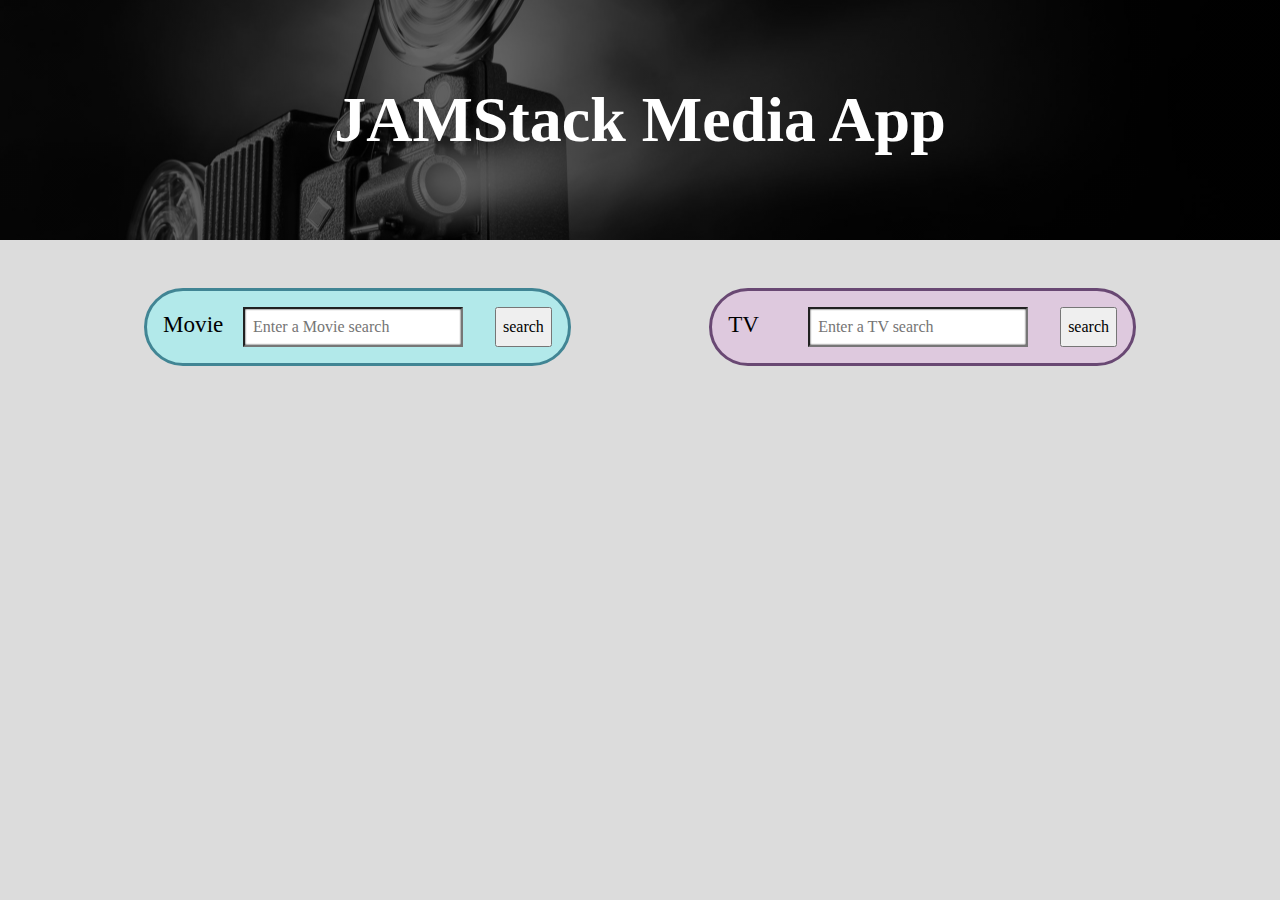
<file: index.html>
<!DOCTYPE html>
<html lang="en">
  <head>
    <meta charset="UTF-8" />
    <meta http-equiv="X-UA-Compatible" content="IE=edge" />
    <meta name="viewport" content="width=device-width, initial-scale=1.0" />
    <title>TMDB - Home</title>
    <link rel="stylesheet" href="./css/main.css" />
    <link rel="preconnect" href="https://fonts.googleapis.com" />
    <link rel="preconnect" href="https://fonts.gstatic.com" crossorigin />
    <link
      href="https://fonts.googleapis.com/css2?family=Raleway&display=swap"
      rel="stylesheet"
    />

    <script src="./js/main.js" type="module" defer></script>
    <meta
      http-equiv="Content-Security-Policy"
      content="default-src https: ;
                img-src 'self' https://image.tmdb.org/; 
                connect-src 'self' https://api.themoviedb.org; 
                script-src 'self' 'unsafe-inline'; 
                style-src 'self' https://fonts.google.com/ https://fonts.googleapis.com/; 
                font-src 'self' https://fonts.google.com/ https://fonts.gstatic.com/; "
    />
  </head>
  <body id="index">
    <div class="header">
      <div class="container">
        <header>
          <a href="./index.html">
            <h1>JAMStack Media App</h1>
          </a>
        </header>
      </div>
    </div>

    <main>
      <section class="forms">
        <div class="container flex">
          <section class="movie-search">
            <div class="container">
              <form class="form" data-media="movie" action="">
                <label for="movie">Movie</label>
                <input
                  id="movie"
                  name="movie"
                  type="text"
                  placeholder="Enter a Movie search"
                />
                <button>search</button>
              </form>
            </div>
          </section>
          <section class="tv-search">
            <div class="container">
              <form class="form" data-media="tv" action="">
                <label for="tv">TV</label>
                <input
                  id="tv"
                  name="tv"
                  type="text"
                  placeholder="Enter a TV search"
                />
                <button>search</button>
              </form>
            </div>
          </section>
        </div>
      </section>

      <div class="card-section container">
        <div class="error-message"></div>
        <div class="non-error-messages">
          <div class="search-message">
            <!-- insert search message here -->
          </div>
          <div class="loader-circle-wrap">
            <svg
              class="loader-spinner"
              xmlns="http://www.w3.org/2000/svg"
              viewBox="0 0 72 72"
            >
              <circle cx="36" cy="36" r="32" stroke-miterlimit="10" />
            </svg>
          </div>
          <div class="user-message">
            <!-- insert messages to user here (i.e. no results, please enter a search, etc.) -->
          </div>
        </div>
        <div class="content">
          <ul class="flex card-group" id="movie-tv-cards">
            <!-- insert movie or tv cards here -->
          </ul>
        </div>
      </div>
    </main>
  </body>
</html>
</file>
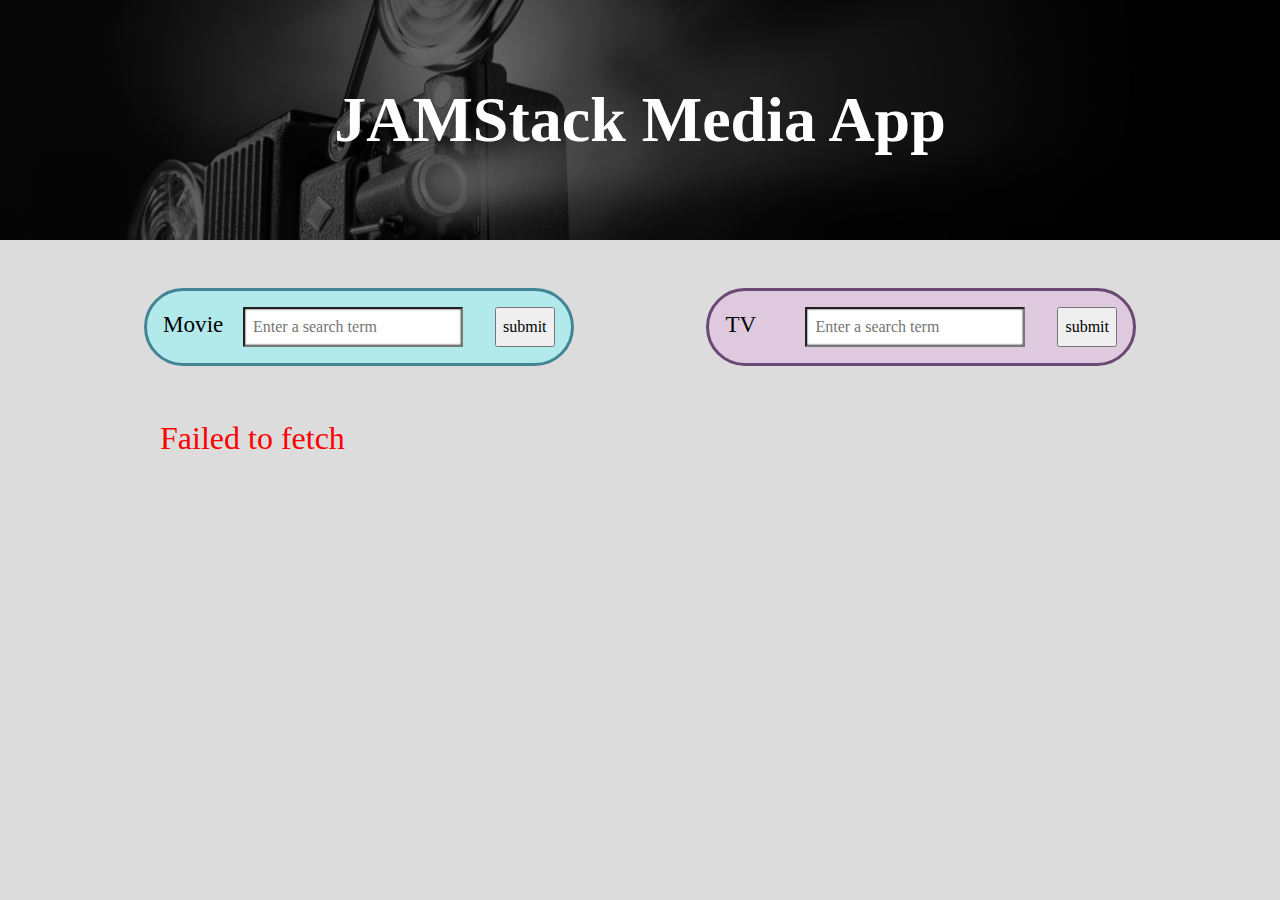
<file: credits.html>
<!DOCTYPE html>
<html lang="en">
  <head>
    <meta charset="UTF-8" />
    <meta http-equiv="X-UA-Compatible" content="IE=edge" />
    <meta name="viewport" content="width=device-width, initial-scale=1.0" />
    <title>TMDB - Credits</title>
    <link rel="stylesheet" href="./css/main.css" />
    <link rel="preconnect" href="https://fonts.googleapis.com" />
    <link rel="preconnect" href="https://fonts.gstatic.com" crossorigin />
    <link
      href="https://fonts.googleapis.com/css2?family=Raleway&display=swap"
      rel="stylesheet"
    />

    <script src="./js/main.js" type="module" defer></script>
    <meta
      http-equiv="Content-Security-Policy"
      content="default-src https: ;
                img-src 'self' https://image.tmdb.org/; 
                connect-src 'self' https://api.themoviedb.org; 
                script-src 'self' 'unsafe-inline'; 
                style-src 'self' https://fonts.google.com/ https://fonts.googleapis.com/; 
                font-src 'self' https://fonts.google.com/ https://fonts.gstatic.com/; "
    />
  </head>
  <body id="credits">
    <div class="header">
      <div class="container">
        <header>
          <a href="./index.html"><h1>JAMStack Media App</h1></a>
        </header>
      </div>
    </div>
    <section class="forms">
      <div class="container flex">
        <section class="movie-search">
          <div class="container">
            <form class="form" data-media="movie" action="">
              <label for="movie">Movie</label>
              <input
                id="movie"
                name="movie"
                type="text"
                placeholder="Enter a search term"
              />
              <button>submit</button>
            </form>
          </div>
        </section>
        <section class="tv-search">
          <div class="container">
            <form class="form" data-media="tv" action="">
              <label for="tv">TV</label>
              <input
                id="tv"
                name="tv"
                type="text"
                placeholder="Enter a search term"
              />
              <button>submit</button>
            </form>
          </div>
        </section>
      </div>
    </section>

    <div class="card-section container">
      <div class="error-message"></div>
      <div class="non-error-messages">
        <div class="search-message">
          <!-- insert search message here -->
        </div>
        <div class="loader-circle-wrap">
          <svg
            class="loader-spinner"
            xmlns="http://www.w3.org/2000/svg"
            viewBox="0 0 72 72"
          >
            <circle cx="36" cy="36" r="32" stroke-miterlimit="10" />
          </svg>
        </div>
        <div class="user-message">
          <!-- insert messages to user here (i.e. no results, please enter a search, etc.) -->
        </div>
      </div>
      <div class="credits-content">
        <ul class="grid card-group" id="credits-cards">
          <!-- insert movie or tv cards here -->
        </ul>
      </div>
    </div>
  </body>
</html>
</file>
<file: css/main.css>
/* JAMStack API specific styles start on line 104 */

/* Box sizing rules */
*,
*::before,
*::after {
  box-sizing: border-box;
}

/* Remove default margin */
h1,
h2,
h3,
h4,
h5,
h6,
p,
figure,
blockquote,
ul,
ol,
dl,
dd {
  margin: 0 0 1.5rem;
}

/* Remove list styles on ul, ol elements with a list role, which suggests default styling will be removed */
ul[role="list"],
ol[role="list"] {
  list-style: none;
}

/* Set core root defaults */
html {
  line-height: 1.5;
  font-family: "Raleway", serif, system-ui, -apple-system, BlinkMacSystemFont,
    "Segoe UI", Oxygen, Ubuntu, Cantarell, "Open Sans", "Helvetica Neue",
    sans-serif;
}

html:focus-within {
  scroll-behavior: smooth;
}

/* Set core body defaults */
body {
  min-height: 100vh;
  text-rendering: optimizeSpeed;
  line-height: 1.5;
  margin: 0;
}

/* A elements that don't have a class get default styles */
a {
  text-decoration-skip-ink: auto;
  color: #36bf7f;
}

a:hover,
a:focus {
  color: #d96666;
}

/* Make images easier to work with */
img,
picture,
svg {
  /* max-width: 100%; */
  display: block;
}

svg {
  fill: currentColor;
}

svg:not(:root) {
  overflow: hidden;
}
/* Inherit fonts for inputs and buttons */
input,
button,
textarea,
select {
  font: inherit;
}

/* Remove all animations, transitions and smooth scroll for people that prefer not to see them */
@media (prefers-reduced-motion: reduce) {
  html:focus-within {
    scroll-behavior: auto;
  }

  *,
  *::before,
  *::after {
    animation-duration: 0.01ms !important;
    animation-iteration-count: 1 !important;
    transition-duration: 0.01ms !important;
    scroll-behavior: auto !important;
  }
}

/*----- Start of JAMStack Media Assignment ----- */
:root {
  --color-movie: #418594;
  --color-movie-light: #b2e9ea;
  --color-tv: #694873;
  --color-tv-light: #dec9de;
}

.header {
  width: 100%;
  background-image: linear-gradient(to bottom, #0009, #0009),
    url(../images/tmdb-header2.jpeg);
  background-position: center;
  background-size: cover;
  height: 15rem;
  display: flex;
  align-items: center;
  margin-bottom: 2rem;
}

.header .container {
  display: flex;
  justify-content: center;
}

.container {
  width: min(65em, 100%);
  margin: 0 auto;
  padding-left: 1.5rem;
  padding-right: 1.5rem;
}

h1 {
  font-size: 2rem;
  margin-bottom: 0;
  color: #ffffff;
}

h2 {
  margin-top: 1.5rem;
  font-size: 2rem;
}

label {
  font-size: 1.444rem;
  margin: 1rem;
  width: 3rem;
}

body {
  background-color: #dcdcdc;
}

.container.flex {
  display: flex;
  flex-direction: column;
  justify-content: space-between;
  padding-left: 0;
  padding-right: 0;
  margin-bottom: 2rem;
}

.form {
  margin: 1rem 0;
  display: flex;
  flex-direction: column;
  justify-content: center;
  /* max-width: 30rem; */
  border-radius: 3rem;
}

.form input {
  margin: 1rem;
  box-shadow: inset 0 0 2px;
  height: 2.5rem;
  padding: 0.5rem;
}

.form button {
  margin: 1rem;
}

.movie-search .form {
  border: 0.2rem var(--color-movie) solid;
  background-color: var(--color-movie-light);
}

.tv-search .form {
  border: 0.2rem var(--color-tv) solid;
  background-color: var(--color-tv-light);
}

.content img {
  max-width: 20rem;
  box-shadow: 0 1rem 1rem #808080;
  padding: 0.5rem;
}

.card-group {
  display: grid;
  gap: 1rem;
  list-style-type: none;
  padding: 0;
}

.card {
  display: flex;
  flex-direction: column;
  justify-content: space-between;
  flex-grow: 1;
  /* align-items: center;  */
  color: black;
  border: black solid 0.1rem;
  border-radius: 0.5rem;
  box-shadow: 0 0.25rem 0.5rem #0002;
  text-decoration: none;
  overflow: hidden;
  background-color: #85c080;
  -webkit-border-radius: 0.5rem;
  -moz-border-radius: 0.5rem;
  -ms-border-radius: 0.5rem;
  -o-border-radius: 0.5rem;
}

.content .card:hover,
.content .card:focus {
  /* background-color: #d7de95; */
  background-color: #e2e4cf;
}

.movie-card {
  background-color: var(--color-movie-light);
  border: 0.1rem var(--color-movie) solid;
}

.tv-card {
  background-color: var(--color-tv-light);
  border: 0.1rem var(--color-tv) solid;
}

.img:hover,
.img:focus {
  box-shadow: 0px 0px 5px #fff;
}

h3 {
  color: #002b4c;
  padding: 1rem 1rem 0;
  font-size: 1.563rem;
  margin-bottom: 1rem;
}

.credits-link {
  text-decoration: none;
  display: flex;
  flex-direction: column;
  align-items: center;
  padding: 1rem;
}

.card__text {
  padding: 1rem;
}

.card__text p {
  padding: 1rem;
  color: black;
}

.card-section .choose.active {
  display: inline;
  font-size: 1.5rem;
  color: #002b4c;
}

.default-media {
  width: 100%;
}

.search-message p {
  font-size: 2rem;
  margin-bottom: 2rem;
}

.user-message p {
  font-size: 2rem;
  margin-bottom: 2rem;
}

.movie-term {
  color: var(--color-movie);
}

.tv-term {
  color: var(--color-tv);
}

.error-message {
  display: flex;
  align-items: baseline;
}

.error-message p {
  color: red;
  font-size: 2rem;
  padding-left: 1rem;
  font-family: "sans-serif";
}

.error-message .material-symbols-outlined {
  font-size: 2rem;
}

@media only screen and (min-width: 45em) {
  .credits-link {
    flex-direction: row;
    padding: 0;
  }

  .form {
    flex-direction: row;
    max-width: 30rem;
  }

  .content img {
    min-width: 15rem;
    box-shadow: none;
    padding: 0;
  }

  h1 {
    font-size: 3rem;
  }

  .default-media {
    width: 500px;
  }

  .container.flex {
    flex-direction: column;
    align-items: center;
  }
}

@media only screen and (min-width: 60em) {
  .credits-link {
    flex-direction: row;
  }

  h1 {
    font-size: 4rem;
  }

  .form {
    flex-direction: row;
  }

  .content img {
    max-width: 25rem;
  }

  .container.flex {
    flex-direction: row;
  }
}

.loader-circle-wrap {
  width: 10rem;
  height: 10rem;
  position: relative;
  display: none;
  margin-right: 2rem;
}

.loader-spinner {
  display: none;
  fill: none;
  stroke: black;
  stroke-width: 0.25rem;
  stroke-dasharray: 100px 201.09px;
  stroke-dashoffset: 100px;
  animation: spinner 2s infinite;
  -webkit-animation: spinner 2s infinite cubic-bezier(0.75, 0, 0.25, 1);
  rotate: -90deg;
}

@keyframes spinner {
  0% {
    stroke-dashoffset: 100px;
    rotate: -90deg;
  }

  100% {
    stroke-dashoffset: -201.09px;
    rotate: 630deg;
  }
}

.loader-spinner.active,
.loader-circle-wrap.active {
  display: flex;
}

.credits-content .grid {
  display: grid;
  grid-template-columns: repeat(12, 1fr);
}

.credits-content li {
  grid-column: span 12;
}

.credits-content .card {
  align-items: center;
  margin: 0 3rem;
}

.credits-content img {
  width: 100%;
  display: block;
  object-fit: cover;
  padding: 0.5rem;
  border-radius: 1.5rem;
}

.header a {
  text-decoration: none;
}

@media only screen and (min-width: 45em) {
  .credits-content li {
    grid-column: span 6;
  }

  .credits-content .card {
    margin: 0;
  }
}

@media only screen and (min-width: 60em) {
  .credits-content li {
    grid-column: span 3;
  }

  .credits-content .card {
    margin: 0;
  }
}
</file>
